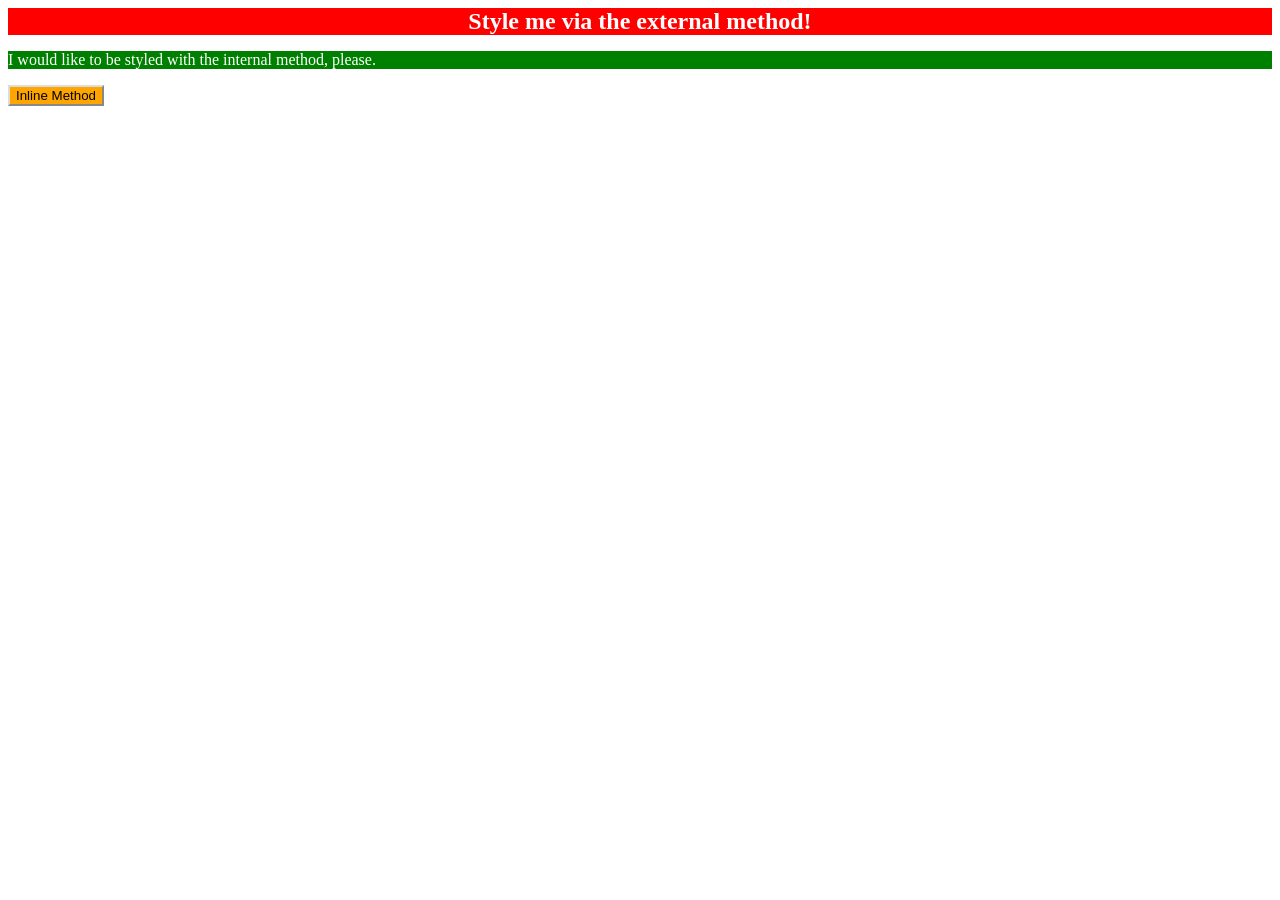
<file: foundations/intro-to-css/01-css-methods/index.html>
<!DOCTYPE html>
<html lang="en">
  <head>
    <meta charset="UTF-8">
    <meta http-equiv="X-UA-Compatible" content="IE=edge">
    <meta name="viewport" content="width=device-width, initial-scale=1.0">
    <title>Methods for Adding CSS</title>
    <link rel="stylesheet" href="style.css">
    <style>
      p {
        color: white;
        background-color: green;
      }
    </style>
  </head>
  <body>
    <div>Style me via the external method!</div>
    <p>I would like to be styled with the internal method, please.</p>
    <button style="text-align: left ;background-color: orange; border-color: gainsboro;">Inline Method</button>
  </body>
</html>
</file>
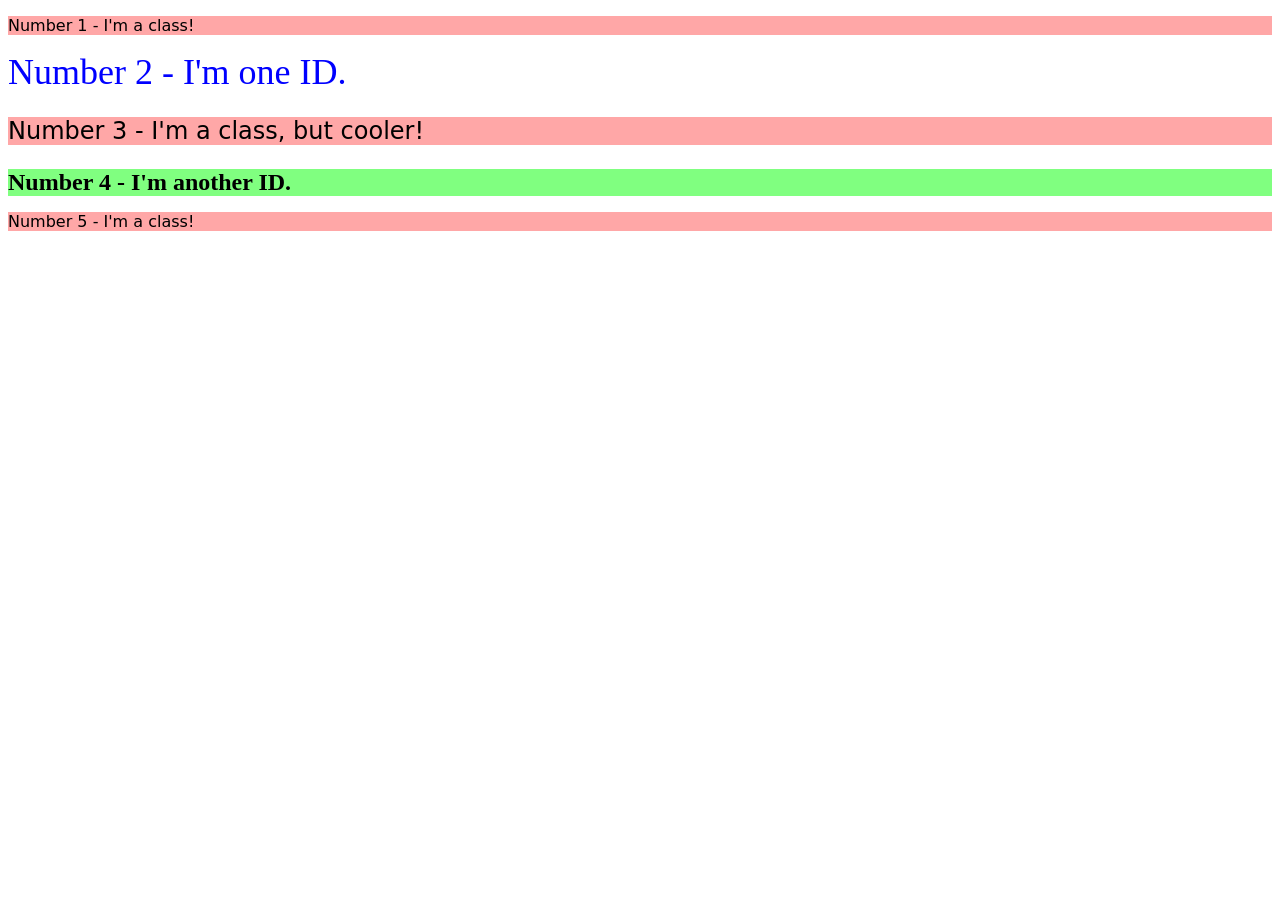
<file: foundations/intro-to-css/02-class-id-selectors/index.html>
<!DOCTYPE html>
<html lang="en">
  <head>
    <meta charset="UTF-8">
    <meta http-equiv="X-UA-Compatible" content="IE=edge">
    <meta name="viewport" content="width=device-width, initial-scale=1.0">
    <title>Class and ID Selectors</title>
    <link rel="stylesheet" href="style.css">
  </head>
  <body>
    <p class="odd">Number 1 - I'm a class!</p>
    <div id="second">Number 2 - I'm one ID.</div>
    <!-- Method ONE -->
<!--<p class="odd cooler">Number 3 - I'm a class, but cooler!</p> -->
    <!-- Method TWO -->
    <p class="odd" id="cooler">Number 3 - I'm a class, but cooler!</p>
    <div id="fourth">Number 4 - I'm another ID.</div>
    <p class="odd">Number 5 - I'm a class!</p>
  </body>
</html>
</file>
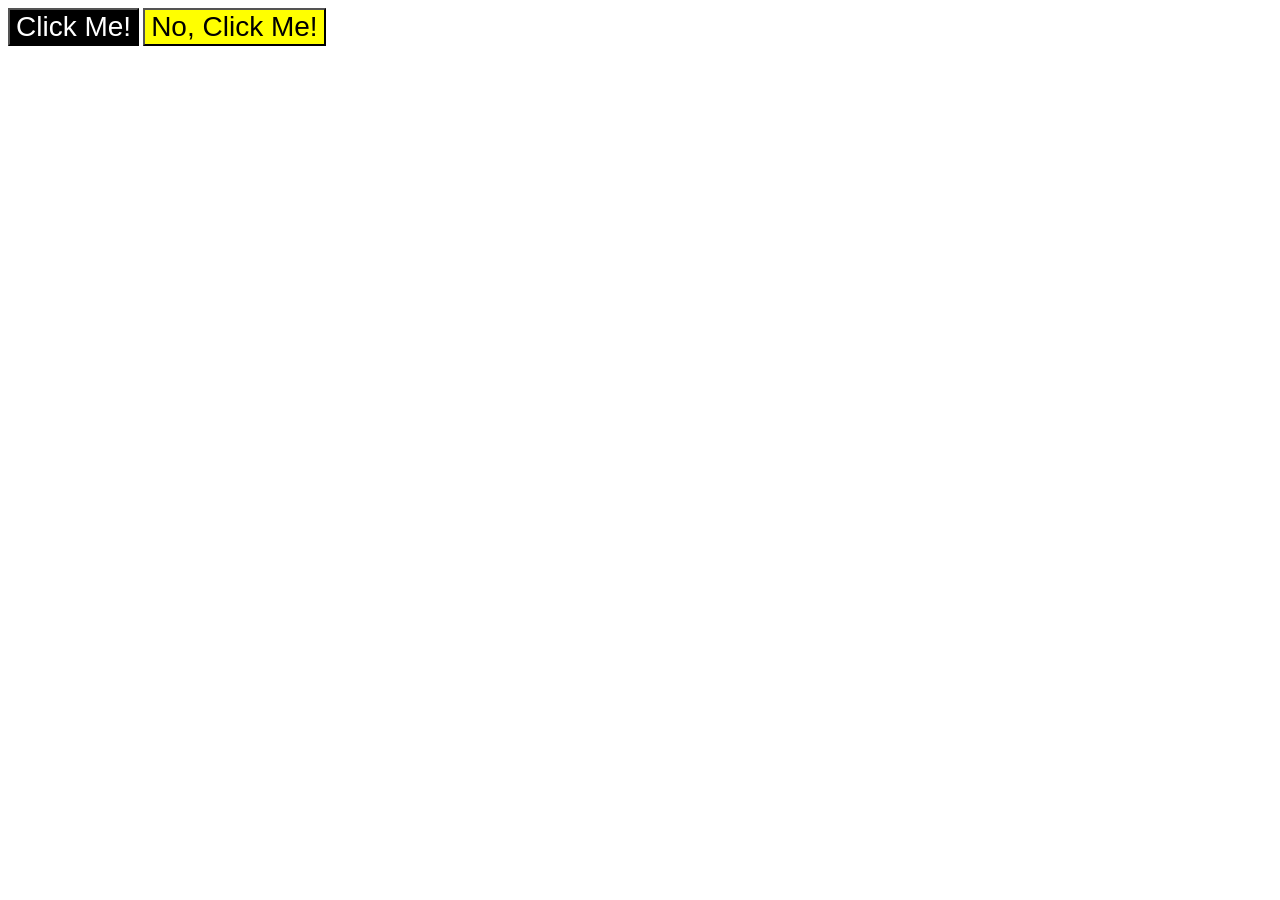
<file: foundations/intro-to-css/03-grouping-selectors/index.html>
<!DOCTYPE html>
<html lang="en">
  <head>
    <meta charset="UTF-8">
    <meta http-equiv="X-UA-Compatible" content="IE=edge">
    <meta name="viewport" content="width=device-width, initial-scale=1.0">
    <title>Grouping Selectors</title>
    <link rel="stylesheet" href="style.css">
  </head>
  <body>
    <button class="buttons black">Click Me!</button>
    <button class="buttons yellow">No, Click Me!</button>
  </body>
</html>
</file>
<file: foundations/intro-to-css/01-css-methods/style.css>
div {
    color: white;
    background-color: red;
    text-align: center;
    font-size:x-large;
    font-weight:bolder;
}
</file>
<file: foundations/intro-to-css/02-class-id-selectors/style.css>
/* Add CSS Styling */
.odd {
    background-color: rgba(255, 167, 167);
    font-family: Verdana, 'DejaVu Sans', sans-serif;
}

#second {
    color: rgba(0, 0, 255);
    font-size: 36px;
}

/* Method 1 */
/* .odd.cooler {
    font-size: 24px;
} */

/* Method 2 */
#cooler {
    font-size: 24px;
}

#fourth {
    background-color: rgb(128, 255, 128);
    font-size: 24px;
    font-weight: bold;
}
</file>
<file: foundations/intro-to-css/03-grouping-selectors/style.css>
/* Add CSS Styling */
.buttons {
    font-size: 28px;
    font-family: Helvetica, 'Times New Roman', sans-serif;
}

.black {
    background-color: #000000;
    color: hsl(0, 0%, 100%);
}

.yellow {
    background-color: rgb(255, 255, 0);
}
</file>
